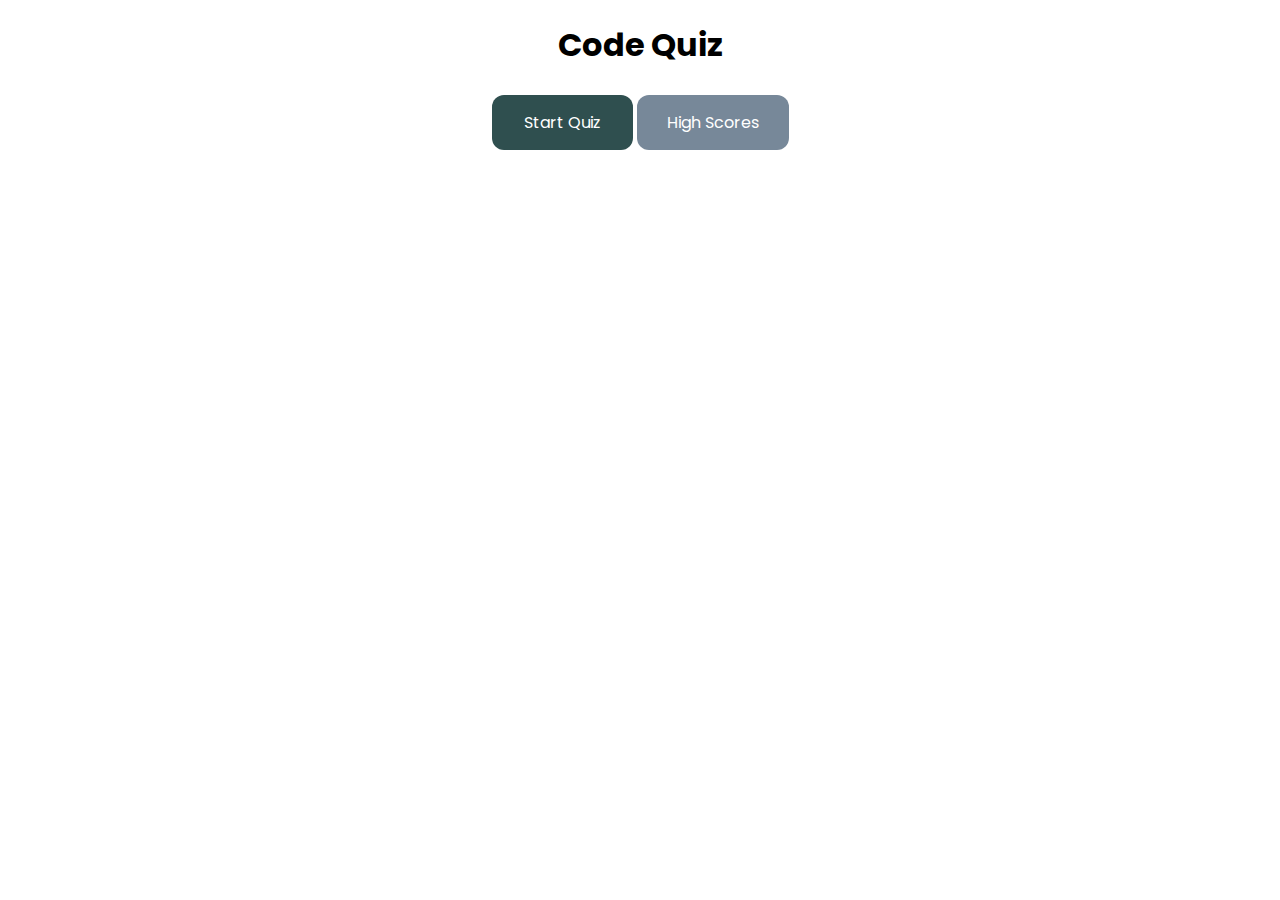
<file: index.html>
<!DOCTYPE html>
<html lang="en">

<head>
    <meta charset="UTF-8">
    <meta http-equiv="X-UA-Compatible" content="IE=edge">
    <meta name="viewport" content="width=device-width, initial-scale=1.0">
    <link rel="preconnect" href="https://fonts.googleapis.com">
    <link rel="preconnect" href="https://fonts.gstatic.com" crossorigin>
    <link href="https://fonts.googleapis.com/css2?family=Poppins:wght@300&display=swap" rel="stylesheet">
    <link rel="stylesheet" href="./assests/css/style.css">
    <title>Code Quiz!</title>
</head>

<body>
    <section id="gameStart">
        <h1 class="codeQuiz">Code Quiz</h1>
        <div id="startBtn">
            <button class="start">
                Start Quiz
            </button>
            <div id="viewScore">
                <button class="highScoreBtn">High Scores</button>
            </div>
            
        </section>
    </div>

    <section id="parent">
        <div id="timerDisplay">


        </div>
        <h1 id="Questions-title">

        </h1>
        <div id="div-box">

        </div>

    </section>
    <section id="highContainer" class="hide">
        <h1>Highscore</h1>
        <p id="score"></p>
        <label for="Initials"> Initials</label>
        <input type="text" id="initials" name="initials">
            <button onclick="submitScore()"> Submit</button>
            <div>
                <table id="listed">
                    <tr>
                        <th>Initials</th>
                        <th>Score</th>
                    </tr>
                </table>
            </div>
    </section>



    <script src="./assests/js/scripts.js"></script>
</body>

</html>
</file>
<file: assests/css/style.css>
*{
    font-family: 'Poppins', sans-serif;
}
li {
    margin: 10px;
    list-style: none;
    border-style: ridge;
    border-color: cadetblue;
    border-width: 15px;
    font-size: 25px;
    text-align: center;
    font-weight: bolder;
}

li:hover {
    cursor:pointer;
    background: rgba(127, 142, 156, 0.445);
}

#parent{
    display: flex;
    flex-direction: column;
   
}

ul{
    margin-left: 20%;
    margin-right: 20%;
}
.start{
    border: none;
    color: white;
    background-color: rgb(47,79,79);
    padding: 15px 32px;
    font-size: 16px;
    margin: 4px 2px;
    border-radius: 12px;
    cursor: pointer;
}
.highScoreBtn{
    border: none;
    color: white;
    background-color: rgb(119,136,153);
    padding: 15px 30px;
    font-size: 16px;
    margin: 4px 2px;
    border-radius: 12px;
    cursor: pointer;
}
#startBtn{
    display: flex;
    justify-content: center;
}
.codeQuiz{
    display: flex;
    justify-content: center;
}

.hide{
    display: none;
}
</file>
